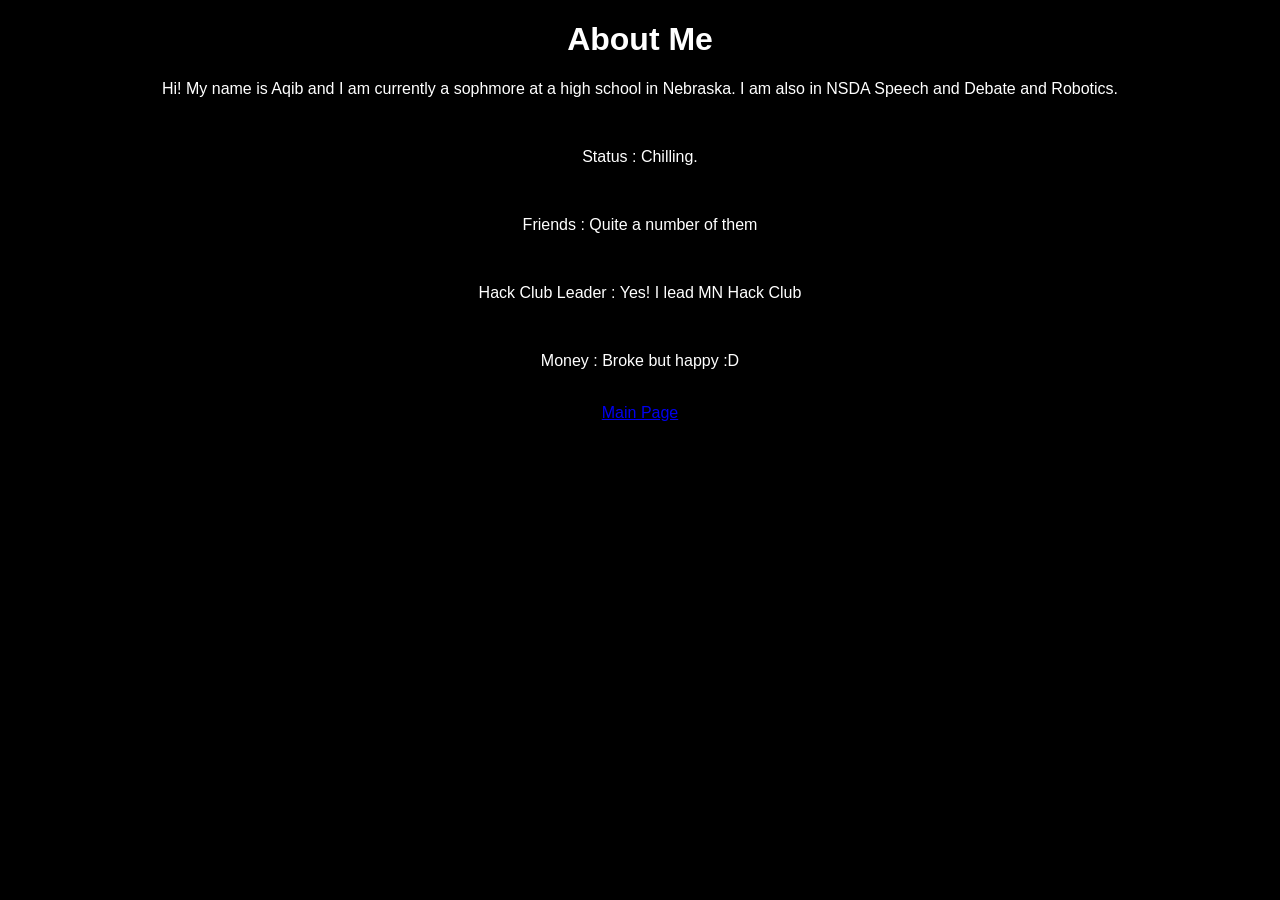
<file: about.html>
<!DOCTYPE html>
<html>
    <head>
        <link rel="stylesheet" href="style.css">
        <link rel="icon" type="image/x-icon" href="./Untitled design.png">
        <title>About Me</title>
    </head>
    <body>
        <h1>About Me</h1>
        <p> Hi! My name is Aqib and I am currently a sophmore at a high school in Nebraska. I am also in NSDA Speech and Debate and Robotics.</p>
        <br>
        <p>Status : Chilling.</p>
        <br>
        <p>Friends : Quite a number of them</p>
        <br>
        <p>Hack Club Leader : Yes! I lead MN Hack Club</p>
        <br>
        <p>Money : Broke but happy :D</p>
        <br>
        <a href="./index.html">Main Page</a>
    </body>
</html>
</file>
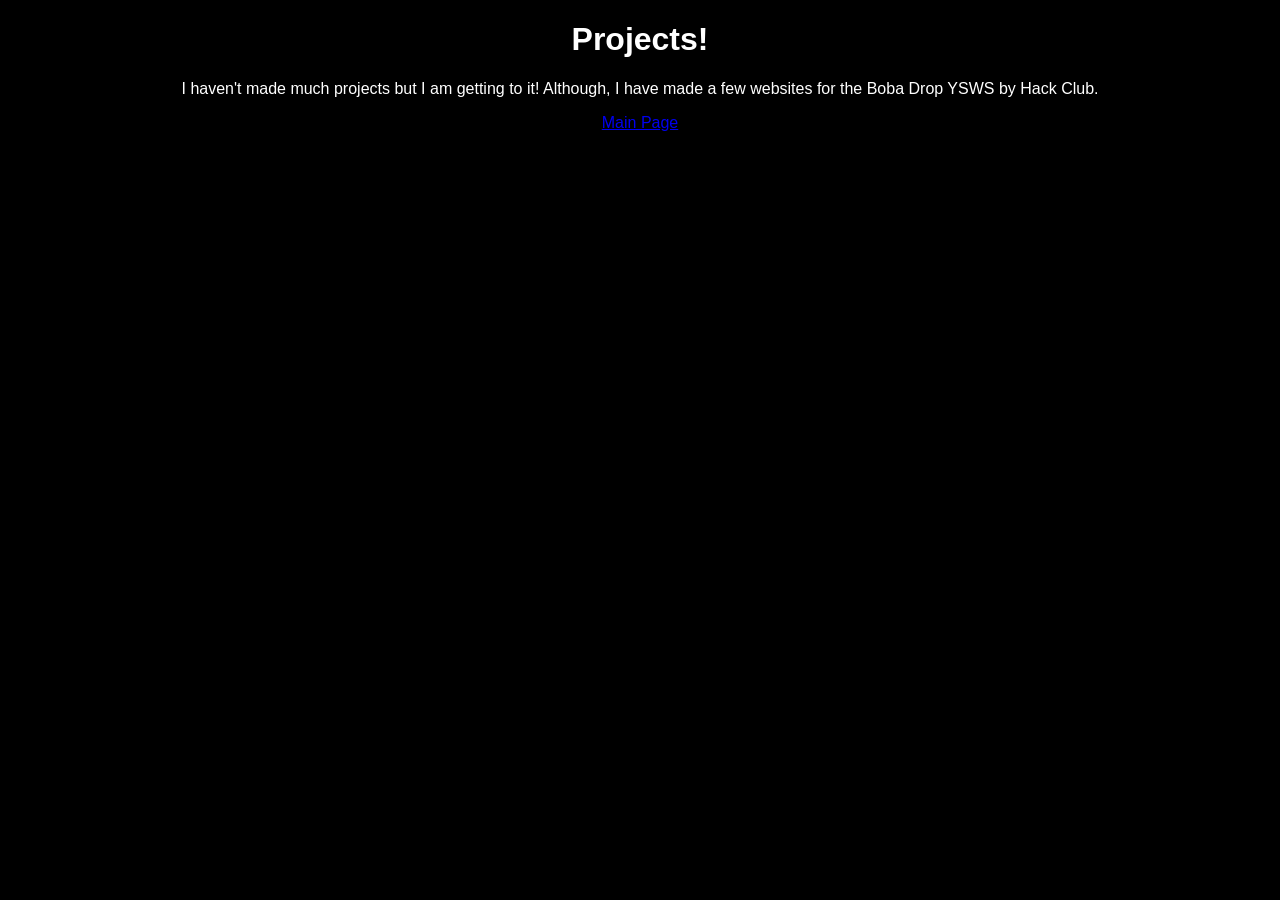
<file: project.html>
<!DOCTYPE html>
<html>
    <head>
        <link rel="stylesheet" href="style.css">
        <link rel="icon" type="image/x-icon" href="./Untitled design.png">
        <title>Projects</title>
    </head>
    <body>
        <h1>Projects!</h1>
        <p>I haven't made much projects but I am getting to it! Although, I have made a few websites for the Boba Drop YSWS by Hack Club.</p>
        <a href="./index.html">Main Page</a>
    </body>
</html>
</file>
<file: style.css>
img {
width: 200px

}

body{
 text-align:center;
 font-family: Arial, Helvetica;    
 background: rgb(0, 0, 0);
 color: rgb(255, 255, 255);
}
</file>
